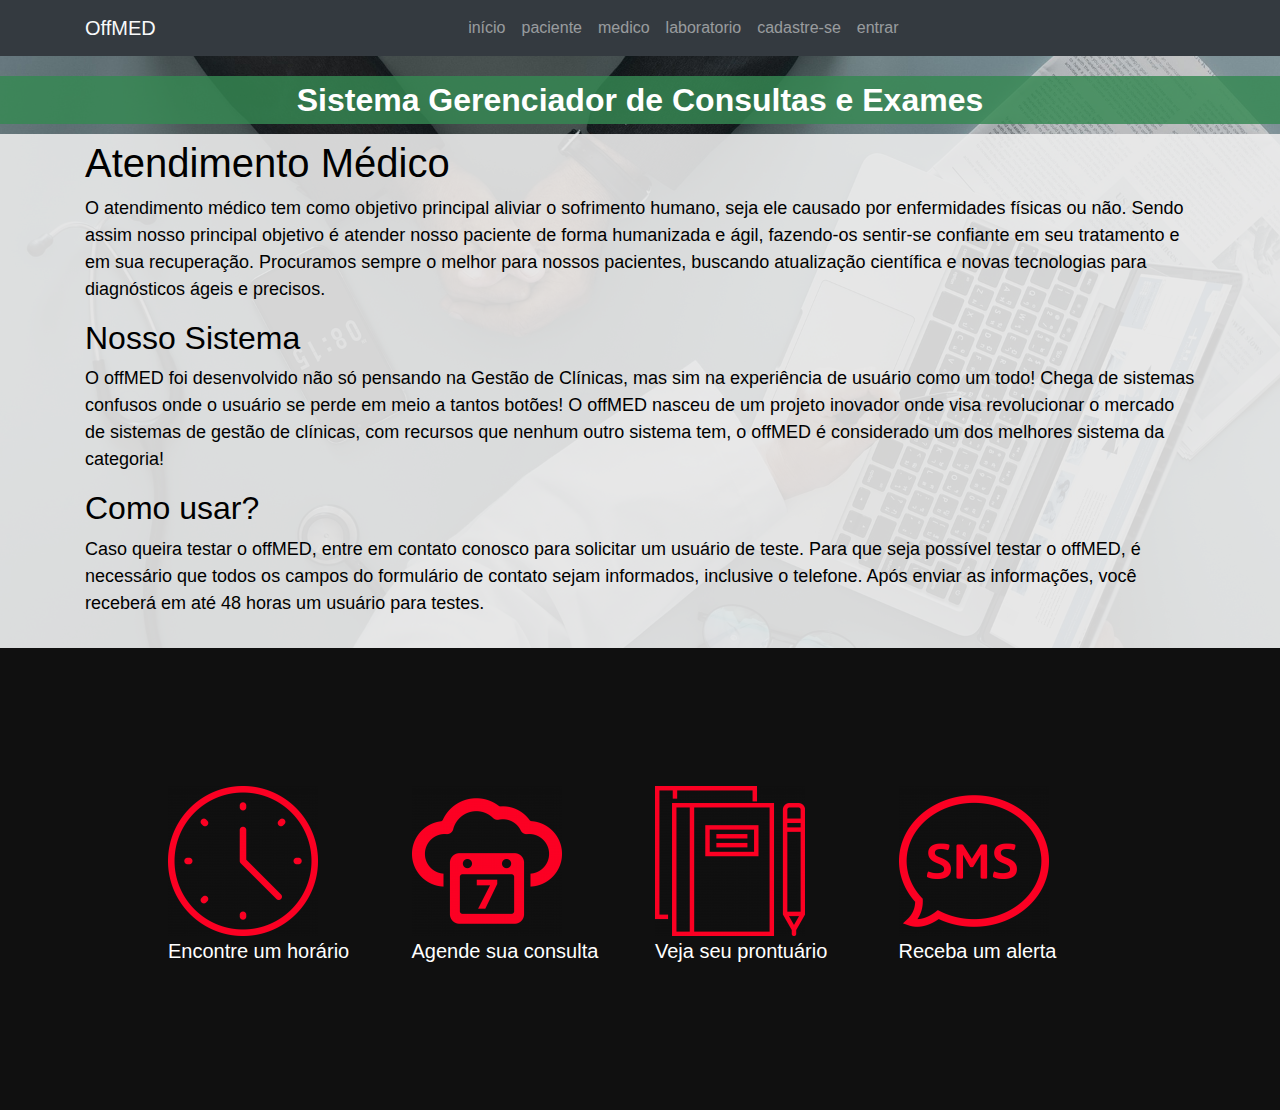
<file: index.html>
<!DOCTYPE html>
<html lang="pt-br">
    <head>
        <meta charset="utf-8">
        <link rel="stylesheet" type="text/css" href="bootstrap4/css/bootstrap.css">
        <link rel="stylesheet" type="text/css" href="style.css">
        <script type="text/javascript" src="bootstrap4/js/bootstrap.js"></script>

    </head>

    <body class="bg-light" style="background-image: url('imagens/teste3.jpg')">
        <nav class="navbar navbar-expand-lg navbar-dark bg-dark">
            <div class="container">
                <a class="navbar-brand text-light h1 mb-0">OffMED</a>
                <button class="navbar-toggler" type="button" data-toggle="collapse" data-target="#menu">
                    <span class="navbar-toggler-icon"></span>
                </button>
                
                <div class="collapse navbar-collapse" id="menu">
                    <ul class="navbar-nav mx-auto">
                        <li class="nav-item mx-auto">
                            <a class="nav-link" href="index.html">início<a>
                        </li>
                        <li class="nav-item mx-auto">
                            <a class="nav-link" href="paciente.php"> paciente </a>
                        </li>
                        <li class="nav-item mx-auto">
                            <a class="nav-link" href="medico.php"> medico </a>
                        </li>
                        <li class="nav-item mx-auto">
                            <a class="nav-link" href="laboratorio.php"> laboratorio </a>
                        </li>
                        <a class="dropdown-divider mb-0" role="separator"> </a>
                        <li class="nav-item mx-auto">
                            <a class="nav-link" href="cadastro.php"> cadastre-se </a>
                        </li>
                        <li class="nav-item mx-auto">
                            <a class = "nav-link" href="login.html"> entrar </a>
                        </li>
                    </ul>
                </div>
            </div>
        </nav> 

        <div class="row">
            <div class="col-md-12">
                <header class= "capa">
                   Sistema Gerenciador de Consultas e Exames
                </header>
            </div>
        </div>
        
        <div class="row">
            <div class="col-md-12">
                <article class="description">
                    <div class="container">
                    <h1>Atendimento Médico</h1>    
                    <p>
                        O atendimento médico tem como objetivo principal aliviar o sofrimento humano, seja ele causado por enfermidades físicas ou não. Sendo assim nosso principal objetivo é atender nosso paciente de forma humanizada e ágil, fazendo-os sentir-se confiante em seu tratamento e em sua recuperação. Procuramos sempre o melhor para nossos pacientes, buscando atualização científica e novas tecnologias para diagnósticos ágeis e precisos.
                    </p>
                    <h2>Nosso Sistema</h2>
                    <p>
                        O offMED foi desenvolvido não só pensando na Gestão de Clínicas, mas sim na experiência de usuário como um todo! Chega de sistemas confusos onde o usuário se perde em meio a tantos botões! O offMED nasceu de um projeto inovador onde visa revolucionar o mercado de sistemas de gestão de clínicas, com recursos que nenhum outro sistema tem, o offMED é considerado um dos melhores sistema da categoria!
                    </p>
                    <h2>Como usar?</h2>
                    <p>
                        Caso queira testar o offMED, entre em contato conosco para solicitar um usuário de teste.
                        Para que seja possível testar o offMED, é necessário que todos os campos do formulário de contato sejam informados, inclusive o telefone. 
                        Após enviar as informações, você receberá em até 48 horas um usuário para testes.
                    </p>
                </div>
                </article>               
            </div>
        </div>

        
        <div class="row" style="background-color: #101010; padding: 10%; margin: auto;">
            <div class="container">
                <div class="funcoes">
                    <div class="col-md-3"  style="display: inline; float: left;">
                        <img src="imagens/relogio.png">
                        <p>Encontre um horário</p>
                    </div>
                    <div class="col-lg-3" style="display: inline; float: left;">
                        <img src="imagens/calendario.png">
                        <p>Agende sua consulta </p>
                    </div>
                    <div class="col-md-3"  style="display: inline; float: left;">
                        <img src="imagens/caderno.png">
                        <p>Veja seu prontuário</p>
                    </div>
                    <div class="col-md-3"  style="display: inline; float: left;">
                        <img src="imagens/sms.png">
                        <p>Receba um alerta</p>
                    </div>
                </div>  
            </div>
        </div>
        
        <script src="https://code.jquery.com/jquery-3.3.1.slim.min.js" integrity="sha384-q8i/X+965DzO0rT7abK41JStQIAqVgRVzpbzo5smXKp4YfRvH+8abtTE1Pi6jizo" crossorigin="anonymous"></script>
        <script src="https://cdnjs.cloudflare.com/ajax/libs/popper.js/1.14.7/umd/popper.min.js" integrity="sha384-UO2eT0CpHqdSJQ6hJty5KVphtPhzWj9WO1clHTMGa3JDZwrnQq4sF86dIHNDz0W1" crossorigin="anonymous"></script>
        <script src="https://stackpath.bootstrapcdn.com/bootstrap/4.3.1/js/bootstrap.min.js" integrity="sha384-JjSmVgyd0p3pXB1rRibZUAYoIIy6OrQ6VrjIEaFf/nJGzIxFDsf4x0xIM+B07jRM" crossorigin="anonymous"></script>
    </body>
</html>
</file>
<file: style.css>
body{
    /* background-image: url('imagens/teste2.jpg'),
                        linear-gradient(50deg,gray,rgb(223, 197, 197)); */
    background-size: 100%;
    height: 100%; 
    background-repeat: no-repeat;
    background-attachment: fixed;
    overflow-x: hidden;
    /* font-family: "Lato",sans-serif; */
}
.divisor{
    width: 1px;
    height: 15px;
    margin: 16px 10px;
    background-color: white;
}

.capa{
    text-align: center;
    margin-top: 20px;
    margin-bottom: 10px;
    background-color: rgba(54, 136, 82, 0.822);
    font-size: 2em;
    font-family: 'Segoe UI', Tahoma, Geneva, Verdana, sans-serif;
    color: white;
    font-weight: bold;
}

.rodape{
    background-color: rgba(255, 255, 255, 0.680);
    text-align: center;
    font-size: 1.3em;
    font-family: 'Segoe UI', Tahoma, Geneva, Verdana, sans-serif;
    color: black;
    font-weight: bold;
    margin-top: 3%;
}

.funcoes{
    margin: 10px;
    color: white;
    font-size: 20px;
}

.control-label{
    font-size: 18px;
}

.radio{
    font-size: 16px;
}

.btn-black{
background-color: rgb(70, 70, 70);
border-color: rgb(70, 70, 70);
}

.lab_cadastro{
    padding: 5px 20px 15px 20px;
    background-color: rgba(255, 255, 255, 0.680);
    border-radius: 10px;
    margin-bottom: 2px;
}

.cadastro{
    padding: 5px 20px 15px 20px;
    background-color: rgba(255, 255, 255, 0.680);
    border-radius: 10px;
    margin-bottom: 2px;
}

.login{
    padding: 5px 20px 15px 20px;
    background-color: rgb(255, 255, 255);
    border-radius: 10px;
    margin-bottom: 2px;
}

.busca{
    padding: 5px 20px 15px 20px;
    background-color: rgba(255, 255, 255, 0.680); 
    border-radius: 10px;
}

.rodape{
    background-color: rgba(255, 255, 255, 0.680);
    text-align: center;
    font-size: 1.3em;
    font-family: 'Segoe UI', Tahoma, Geneva, Verdana, sans-serif;
    color: black;
    font-weight: bold;
    margin-top: 3%;
}

.description{
    background-color: rgba(236, 236, 236, 0.89);
    font-family: "Lato",sans-serif;
    font-style: normal;
    font-weight: 500;
    font-size: 18px;
    color: black;
    margin-right: auto;
    margin-left: auto;
    padding: 5px 20px 15px 20px;
}

.radio{
    font-size: 16px;
}
</file>
